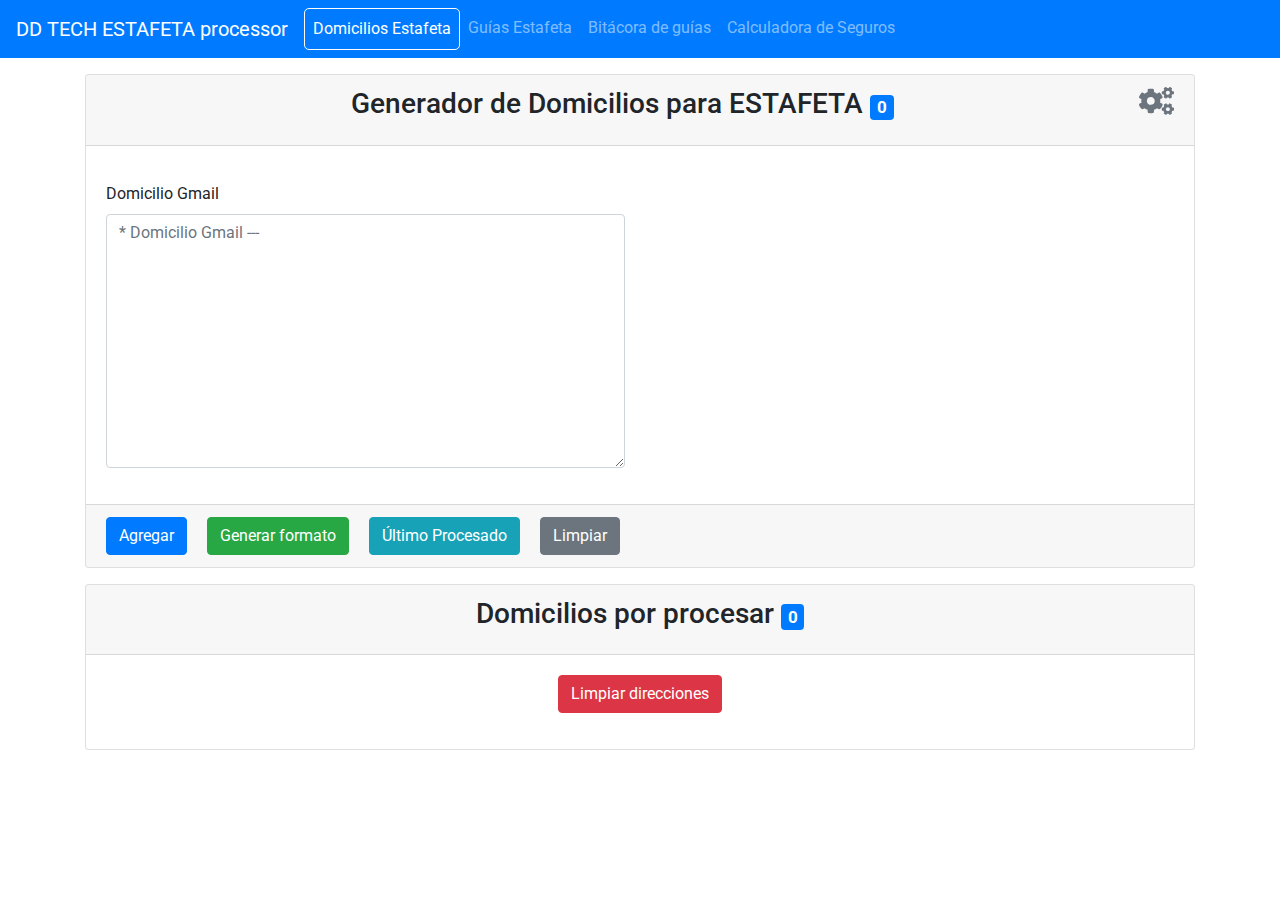
<file: index.html>
<!DOCTYPE html>
<html lang="en">

<head>
    <meta charset="UTF-8">
    <meta name="viewport" content="width=device-width, initial-scale=1.0">
    <title>DD Tech Address Generator</title>

    <link href="https://fonts.googleapis.com/css2?family=Roboto&display=swap" rel="stylesheet">

    <link rel="stylesheet" href="https://maxcdn.bootstrapcdn.com/bootstrap/4.0.0/css/bootstrap.min.css"
        integrity="sha384-Gn5384xqQ1aoWXA+058RXPxPg6fy4IWvTNh0E263XmFcJlSAwiGgFAW/dAiS6JXm" crossorigin="anonymous">
    <link rel="stylesheet" href="assets/css/shared.css">

    <script src="https://code.jquery.com/jquery-3.5.1.slim.min.js"
        integrity="sha384-DfXdz2htPH0lsSSs5nCTpuj/zy4C+OGpamoFVy38MVBnE+IbbVYUew+OrCXaRkfj"
        crossorigin="anonymous"></script>
    <script src="https://cdnjs.cloudflare.com/ajax/libs/popper.js/1.12.9/umd/popper.min.js"
        integrity="sha384-ApNbgh9B+Y1QKtv3Rn7W3mgPxhU9K/ScQsAP7hUibX39j7fakFPskvXusvfa0b4Q"
        crossorigin="anonymous"></script>
    <script src="https://maxcdn.bootstrapcdn.com/bootstrap/4.0.0/js/bootstrap.min.js"
        integrity="sha384-JZR6Spejh4U02d8jOt6vLEHfe/JQGiRRSQQxSfFWpi1MquVdAyjUar5+76PVCmYl"
        crossorigin="anonymous"></script>

    <script src="assets/js/fontawesome/fontawesome.min.js"></script>
    <script src="assets/js/fontawesome/solid.min.js"></script>

    <script src="assets/js/shared.js"></script>
    <script src="assets/js/monitor.js"></script>

    <script type="text/javascript">
        let addresses = {};
        let currentAddress = {};
        let processedAddresses = '';
        let lastAddressRemoved = null;

        $(document).ready(function() {
            $('#gmail_address').focus();

            if (!window.localStorage.getItem('addresses'))
                window.localStorage.setItem('addresses', JSON.stringify({}))

            addresses = JSON.parse(window.localStorage.getItem('addresses'));
            updateCounter(addresses);

            Object.getOwnPropertyNames(addresses).forEach(addressKey => {
                $('.addresses-container').append(
                    addressToHtml(addresses[addressKey], addressKey)
                );
            });
        });

        function addAddress() {
            const errors = validateData(currentAddress);
            if (errors.length > 0) {
                console.log('got some errors', errors);
                bootstrapAlert({errors: errors, type: 'warning'}); return;
            }

            const addressKey = generateHashId();
            addresses[addressKey] = currentAddress;
            updateLocalStorageAddresses();

            $('.addresses-container').prepend(addressToHtml(currentAddress, addressKey));

            const msg = `
                El domicilio <strong>${currentAddress.shortName}</strong>
                del cliente <strong>${currentAddress.client}</strong>
                se agregó a la lista de direcciones por procesar`;
            bootstrapAlert({ msg: msg, icon: 'flag', type: 'success' });
            cleanFields();
            updateCounter(addresses);
            $('#gmail_address').focus();

            if (Object.getOwnPropertyNames(addresses).length == 99)
                processAddresses();
        }

        function addressDataToObject(shortName, addressData) {
            let obj = { shortName: shortName, street2: '', businessName: '', tel2: '' };

            if (!addressData)
                return obj; // return now if there is no more data to process

            obj = completeObjFromGmailAddress(obj, addressData);
            obj = refineAddressData(obj);

            return obj;
        }

        function addressToHtml(address, addressKey) {
            return `
                <p class="address-${addressKey} border rounded p-2">
                    <button type="button" class="btn btn-danger mr-3"
                        onclick="removeAddress('${addressKey}')">
                        <i class="fas fa-times"></i>
                    </button>
                    <strong>${address.shortName}</strong> | ${address.client}
                </p>
            `;
        }

        function addressToText(address) {
            let addressInTextFormat = `${address.shortName}|Ventas|${address.client}|${address.email}||mx|${address.businessName}|${address.street}|${address.street2}|${address.colony}|${address.zc}|${address.tel1}|${address.tel2}|${address.state}|${address.city}\n`;

            return addressInTextFormat;
        }

        function buildPreview() {
            let preview = `<h5><strong>Información del cliente</strong></h5>`;
            let lineBreaks, maxlength;

            currentAddressAttrs().forEach(attr => {
                if (attr == 'number')
                    return; // skip number

                lineBreaks = ['email', 'state'].includes(attr) ? '<br><br>' : '<br>';
                maxlength = ['businessName', 'colony'].includes(attr) ? 50 : 30;

                preview += `
                    <div>
                        <strong class="preview-label" onclick="editCurrentAddressAttr('${attr}', ${maxlength})">
                            ${translatedAttrs()[attr]}:
                        </strong>
                        <span class="address-${attr}-preview preview-label"
                            onclick="editCurrentAddressAttr('${attr}', ${maxlength})">
                            ${currentAddress[attr]}
                        </span>${lineBreaks}
                        <span class="address-${attr}-edit-box"></span>
                    </div>
                `;
            });

            return preview;
        }

        function cleanAddresses() {
            addresses = {};
            updateLocalStorageAddresses();
            $('.addresses-container').html('');
            updateCounter(addresses);
        }

        function cleanAll() {
            cleanFields();
            cleanAddresses();
        }

        function cleanFields() {
            $('#short_name').val('');
            $('#gmail_address').val('');
            $('#street_2').val('');
            $('#business_name').val('');

            currentAddress = {};
            $('.address-preview').html('');
            $('#gmail_address').focus();
        }

        function closeEditBox(attr, event = null) {
            if (event) {
                if (event.keyCode == 13)
                    $(`.address-${attr}-edit-box`).html(''); // close on enter
            } else {
                $(`.address-${attr}-edit-box`).html('');
            }
        }

        function completeObjFromGmailAddress(obj, addressData) {
            obj.shortName = addressData.match(/Pedido: #[\d]+/g)[0].replace('Pedido: #', '');

            obj.client = addressData.match(/Cliente(.)*\n/g)[0].replace('Cliente ', '').replace('\n', '');
            obj.email = addressData.match(/Email(.)*\n/g)[0].replace('Email ', '').replace('\n', '');

            obj.tel1 = addressData.match(/Teléfono[0-9()-\s]+/g)[0].replace('Teléfono', '').replace('\n', '');
            let tel2Match = addressData.match(/Teléfono #2[0-9()-\s]+/g);
            if (tel2Match)
                obj.tel2 = tel2Match[0].replace('Teléfono #2 ', '').replace('\n', '');

            obj.zc = lastMatch(addressData, /C\.P\.(.)*\n/g).replace('C.P. ', '').replace('\n', '');
            obj.colony = lastMatch(addressData, /Colonia(.)*\n/g).replace('Colonia ', '').replace('\n', '');
            obj.city = lastMatch(addressData, /Ciudad(.)*\n/g).replace('Ciudad ', '').replace('\n', '');
            obj.state = lastMatch(addressData, /Ciudad(.)*\n[\s>]*Estado(.)*/g)
                .replace(/Ciudad(.)*\n[\s>]*Estado[\s]+/g, '').replace('\n', '');

            obj.number = lastMatch(addressData, /Número(.)*\n/g).replace('Número ', '').replace('\n', '');
            obj.street = lastMatch(addressData, /Calle(.)*\n/g).replace('Calle ', '').replace('\n', '');
            obj.additionalInfo = addressData.match(/Información adicional(.)*\n/g)[0].replace('Información adicional ', '');

            return obj;
        }

        function currentAddressAttrs() {
            return [
                'shortName',
                'client',
                'businessName',
                'tel1',
                'tel2',
                'email',
                'street',
                'street2',
                'number',
                'zc',
                'colony',
                'city',
                'state'
            ];
        }

        function editCurrentAddressAttr(attr, maxlength) {
            const currentValue = currentAddress[attr];

            $(`.address-${attr}-edit-box`).html(`
                <div class="input-group">
                    <div class="input-group-prepend">
                        <div class="btn btn-primary close-edit-box-${attr}"
                            onclick="closeEditBox('${attr}')">Ok!</div>
                    </div>
                    <input type="text" name="update_attr_${attr}" id="update_attr_${attr}"
                        class="form-control" value="${currentValue}" maxlength="${maxlength}"
                        oninput="updateCurrentAddressAttr(this, '${attr}')"
                        onkeypress="closeEditBox('${attr}', event);">
                </div>
            `);

            $('#update_attr_' + attr).focus();
        }

        function highlightErrorFields(errorFields) {
            $('.preview-error').removeClass('preview-error');

            errorFields.forEach(field => {
                $(`.address-${field}-preview`).parent().addClass('preview-error');
            });
        }

        function processAddresses() {
            const addressKeys = Object.getOwnPropertyNames(addresses);
            if (addressKeys.length == 0){
                bootstrapAlert({msg: 'No hay domicilios por procesar'});
                return;
            }

            processedAddresses = '';
            $('.processed-addresses').html(processedAddresses);

            addressKeys.forEach(addressKey => {
                processedAddresses += addressToText(addresses[addressKey]);
                $('.processed-addresses').append(`<p>${addressToText(addresses[addressKey])}</p>`);
            });

            cleanAll();

            $('#ddtech-modal').modal('show');
            $('.copy-format').focus();
        }

        function refineAddressData(obj) {
            Object.getOwnPropertyNames(obj).forEach(attr => {
                obj[attr] = ['email', 'additionalInfo'].includes(attr) ? obj[attr].toLowerCase() : obj[attr].toUpperCase();
                obj[attr] = obj[attr].normalize("NFD")
                    .replace(/[\u0300-\u036f]/g, "").trim(); // remove accents/diacritics
                if (attr != 'email')
                    obj[attr] = obj[attr].replace(/[+|°º()"'\/\\]/g, '');
            });

            obj.businessName = obj.client; // Set businessName if not present

            if (obj.client.length > 30)
                obj.client = obj.client.substring(0, 29); // Cut down the name to 30 chars

            obj.street += ` ${obj.number}`;

            if (obj.street.length > 30) {
                let cutTo = 30;
                if (obj.street[29] != ' ' && obj.street[30] != ' ') {
                    cutTo = 28;
                    while (obj.street[cutTo] != ' ')
                        cutTo -= 1;
                }

                obj.street2 = obj.street.substring(cutTo, 999).trim(); // Complete street #2 with chars beyond limit in street #1
                obj.street = obj.street.substring(0, cutTo); // Limit street #1 chars to no more than 30 chars
            }

            return obj;
        }

        function refreshCurrentAddress() {
            const shortName = $('#short_name').val();
            const addressData = $('#gmail_address').val();

            try {
                currentAddress = addressDataToObject(shortName, addressData);
            } catch (error) {
                console.log('', error);
                msg = `Hay un error en el formato de la información, Seleccione en Gmail desde
                    "Información del Cliente" hasta "Estado Edo (en info de envío)"`;
                bootstrapAlert({ msg: msg });

                addressKeys = Object.getOwnPropertyNames(currentAddress);
                addressKeys.forEach(addressKey => {
                    currentAddress[addressKey] = '';
                });

                return;
            }

            return currentAddress;
        }

        function removeAddress(addressKey) {
            lastAddressRemoved = addresses[addressKey];

            delete addresses[addressKey];
            updateLocalStorageAddresses();

            $('.address-' + addressKey).remove();
            updateCounter(addresses);

            msg = `
                Se eliminó la dirección ${lastAddressRemoved.shortName}
                si deseas restaurarla haz click
                <button class="btn btn-primary" onclick="restoreLastAddressRemoved()">Aquí</button>
            `;
            bootstrapAlert({ msg: msg, type: 'warning' })
        }

        function restoreLastAddressRemoved() {
            if (!lastAddressRemoved)
                return;

            currentAddress = lastAddressRemoved;
            addAddress();
            lastAddressRemoved = null;
        }

        function translatedAttrs() {
            return {
                'shortName': 'Nombre Corto',
                'client': 'Cliente',
                'businessName': 'Razón Social',
                'tel1': 'Teléfono #1',
                'tel2': 'Teléfono #2',
                'email': 'Correo Electrónico',
                'street': 'Calle #1',
                'street2': 'Calle #2',
                'number': 'Número',
                'zc': 'C.P.',
                'colony': 'Colonia',
                'city': 'Ciudad',
                'state': 'Estado'
            };
        }

        function updateCurrentAddressAttr(input, attr) {
            currentAddress[attr] = input.value.toUpperCase();
            $(`.address-${attr}-preview`).html(currentAddress[attr]);

            validateData(currentAddress);
        }

        function updateLocalStorageAddresses() {
            window.localStorage.setItem('addresses', JSON.stringify(addresses));
        }

        function updatePreview() {
            refreshCurrentAddress();

            const previewHolder = $('.address-preview');
            let preview = buildPreview();

            previewHolder.html(preview);
            if(currentAddress['additionalInfo'] && currentAddress['additionalInfo'] != 'sin informacion')
                previewHolder.append(`<div class="additional-info">${currentAddress['additionalInfo']}</div>`);

            validateData(currentAddress);
        }

        function validateData(address) {
            let errors = [];
            let errorFields = [];

            currentAddressAttrs().forEach(attr => {
                if (['tel1', 'tel2', 'email', 'number', 'street2'].includes(attr))
                    return; // these are not required

                if (!address[attr])
                    errors.push(`${translatedAttrs()[attr]} es requerido`);
            });

            if (address.street && address.street.length > 30) {
                errors.push('Calle #1 excede los 30 caracteres');
                errorFields.push('street');
            }
            if (address.street2 && address.street2.length > 30) {
                errors.push('Calle #2 excede los 30 caracteres');
                errorFields.push('street2');
            }
            if (address.street2 && address.street2.length == 1) {
                errors.push('Calle #2 debe ser mayor a 1 caracter');
                errorFields.push('street2');
            }
            if (address.businessName && address.businessName.length > 50) {
                errors.push('Razón Social excede los 50 caracteres');
                errorFields.push('businessName');
            }
            if (address.colony && address.colony.length > 40) {
                errors.push('Colonia excede los 40 caracteres');
                errorFields.push('colony');
            }

            highlightErrorFields(errorFields);
            return errors;
        }
    </script>
</head>

<body>
    <nav class="navbar navbar-expand-lg navbar-dark bg-primary">
        <a class="navbar-brand" href="https://devddtech.github.io/ddtech-parsers/">
            DD TECH ESTAFETA processor
        </a>
        <button class="navbar-toggler" type="button" data-toggle="collapse" data-target="#navbarSupportedContent" aria-controls="navbarSupportedContent" aria-expanded="false" aria-label="Toggle navigation">
            <span class="navbar-toggler-icon"></span>
        </button>

        <div class="collapse navbar-collapse" id="navbarSupportedContent">
            <ul class="navbar-nav mr-auto">
                <li class="nav-item active">
                    <a class="nav-link" href="https://devddtech.github.io/ddtech-parsers/">
                        Domicilios Estafeta
                    </a>
                </li>
                <li class="nav-item">
                    <a class="nav-link" href="https://devddtech.github.io/ddtech-parsers/guides-generator.html">
                        Guías Estafeta
                    </a>
                </li>
                <li class="nav-item">
                    <a class="nav-link" href="https://devddtech.github.io/ddtech-parsers/order-excel-parser.html">
                        Bitácora de guías
                    </a>
                </li>
                <li class="nav-item">
                    <a class="nav-link" href="https://devddtech.github.io/ddtech-parsers/insurance-calculator.html">
                        Calculadora de Seguros
                    </a>
                </li>
            </ul>
        </div>
    </nav>
    <!-- Navbar end -->

    <div class="container">
        <div class="card mt-3">
            <div class="card-header">
                <h3 class="text-center card-title">
                    Generador de Domicilios para ESTAFETA
                    <small><span class="counter badge badge-primary">0</span></small>
                    <a href="#" class="text-secondary" data-toggle="modal" data-target="#monitor-modal">
                        <i class="fas fa-cogs float-right"></i>
                    </a>
                </h3>
            </div>

            <div class="card-body">
                <div class="alerts-container mt-3"></div>
                <div class="row">
                    <section class="col-lg-6 col-md-12">
                        <div class="form-group">
                            <label for="gmail_address">Domicilio Gmail</label>
                            <textarea name="gmail_address" id="gmail_address" cols="30" rows="10" class="form-control"
                                oninput="updatePreview()" placeholder="* Domicilio Gmail ---" data-monitor-feed=true></textarea>
                        </div>
                    </section>

                    <section class="col-lg-6 col-md-12">
                        <div class="address-preview mt-3"></div>
                    </section>
                </div>
                <!-- Row end -->

            </div>
            <!-- Card body end -->

            <div class="card-footer">
                <button class="btn btn-primary mr-3" onclick="addAddress()">Agregar</button>
                <button class="btn btn-success mr-3" onclick="processAddresses()">Generar formato</button>
                <button class="btn btn-info mr-3" onclick="$('#ddtech-modal').modal('show')">Último Procesado</button>
                <button class="btn btn-secondary mr-3" onclick="cleanFields()">Limpiar</button>
            </div>
        </div>
        <!-- Card end -->

        <div class="card mt-3 mb-5">
            <div class="card-header">
                <h3 class="text-center card-title">
                    Domicilios por procesar
                    <small><span class="counter badge badge-primary">0</span></small>
                </h3>
            </div>

            <div class="card-body">
                <div class="text-center">
                    <button class="btn btn-danger mb-3" onclick="cleanAll()">
                        Limpiar direcciones
                    </button>
                </div>
                <div class="addresses-container"></div>
            </div>
        </div>
        <!-- Card end -->

        <div id="ddtech-modal" class="modal" tabindex="-1" role="dialog">
            <div class="modal-dialog" role="document">
                <div class="modal-content">
                    <div class="modal-header bg-primary text-light">
                        <h5 class="modal-title">Domicilios procesados</h5>
                        <button type="button" class="close" data-dismiss="modal" aria-label="Close">
                            <span aria-hidden="true">&times;</span>
                        </button>
                    </div>
                    <div class="modal-body">
                        <div class="processed-container">
                            <code class="processed-addresses">
                                Aquí no hay nada :/
                            </code>
                        </div>
                    </div>
                    <div class="modal-footer">
                        <button type="button" class="btn btn-primary copy-format" data-dismiss="modal"
                            onclick="copyToClipboard(processedAddresses); $('#gmail_address').focus();">
                            Copiar y cerrar
                        </button>
                        <button type="button" class="btn btn-secondary" data-dismiss="modal">Cerrar</button>
                    </div>
                </div>
            </div>
        </div>

        <div id="monitor-modal" class="modal" tabindex="-1" role="dialog">
            <div class="modal-dialog" role="document">
                <div class="modal-content">
                    <div class="modal-header bg-primary text-light">
                        <h5 class="modal-title">Configuración del monitor</h5>
                        <button type="button" class="close" data-dismiss="modal" aria-label="Close">
                            <span aria-hidden="true">&times;</span>
                        </button>
                    </div>
                    <div class="modal-body"></div>
                    <div class="modal-footer">
                        <button type="button" class="btn btn-primary" data-dismiss="modal"
                            onclick="setMonitorValues();">
                            Guardar
                        </button>
                        <button type="button" class="btn btn-info" onclick="appendField();">
                            Añadir campo
                        </button>
                        <button type="button" class="btn btn-secondary" data-dismiss="modal">Cerrar</button>
                    </div>
                </div>
            </div>
        </div>

    </div>
    <!-- Container end -->

</body>
</html>
</file>
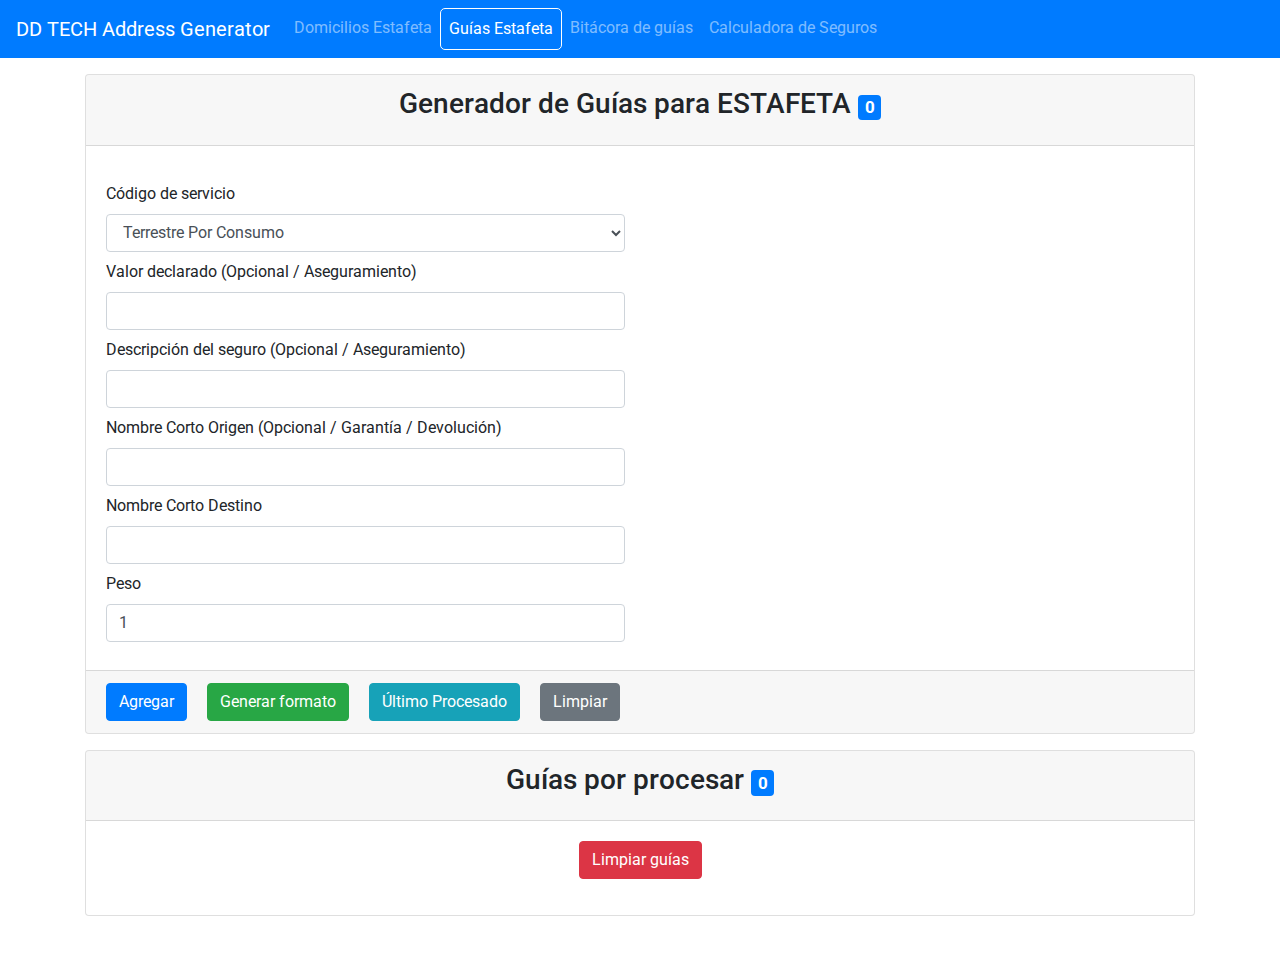
<file: guides-generator.html>
<!DOCTYPE html>
<html lang="en">

<head>
    <meta charset="UTF-8">
    <meta name="viewport" content="width=device-width, initial-scale=1.0">
    <title>DD Tech Guides Generator</title>

    <link href="https://fonts.googleapis.com/css2?family=Roboto&display=swap" rel="stylesheet">

    <link rel="stylesheet" href="https://maxcdn.bootstrapcdn.com/bootstrap/4.0.0/css/bootstrap.min.css"
        integrity="sha384-Gn5384xqQ1aoWXA+058RXPxPg6fy4IWvTNh0E263XmFcJlSAwiGgFAW/dAiS6JXm" crossorigin="anonymous">
    <link rel="stylesheet" href="assets/css/shared.css">

    <script src="https://code.jquery.com/jquery-3.5.1.slim.min.js"
        integrity="sha384-DfXdz2htPH0lsSSs5nCTpuj/zy4C+OGpamoFVy38MVBnE+IbbVYUew+OrCXaRkfj"
        crossorigin="anonymous"></script>
    <script src="https://cdnjs.cloudflare.com/ajax/libs/popper.js/1.12.9/umd/popper.min.js"
        integrity="sha384-ApNbgh9B+Y1QKtv3Rn7W3mgPxhU9K/ScQsAP7hUibX39j7fakFPskvXusvfa0b4Q"
        crossorigin="anonymous"></script>
    <script src="https://maxcdn.bootstrapcdn.com/bootstrap/4.0.0/js/bootstrap.min.js"
        integrity="sha384-JZR6Spejh4U02d8jOt6vLEHfe/JQGiRRSQQxSfFWpi1MquVdAyjUar5+76PVCmYl"
        crossorigin="anonymous"></script>

    <script src="assets/js/fontawesome/fontawesome.min.js"></script>
    <script src="assets/js/fontawesome/solid.min.js"></script>

    <script src="assets/js/shared.js"></script>
    <script src="assets/js/monitor.js"></script>

    <script type="text/javascript">
        let guides = {};
        let currentGuide = {};
        let lastGuideRemoved = null;
        let fileName = '';
        let processedGuides = '';

        $(document).ready(function() {
            $('#dest_short_name').focus();

            if (!window.localStorage.getItem('guides'))
                window.localStorage.setItem('guides', JSON.stringify({}))

            guides = JSON.parse(window.localStorage.getItem('guides'));
            updateCounter(guides);

            Object.getOwnPropertyNames(guides).forEach(guideKey => {
                $('.guides-container').append(
                    guideToHtml(guides[guideKey], guideKey)
                );
            });

            // submit form on enter
            $("input").on("keydown", function(event) {
                if (event.keyCode === 13) {
                if (event.shiftKey)
                    return;
                event.preventDefault();
                $('.add-btn').click();
                }
            });
            // submit form on enter
        });

        function addGuide() {
            const guide = getCurrentGuide();
            errors = validateGuide(guide);
            if (errors.length != 0){
                bootstrapAlert({errors: errors});
                return;
            }

            const id = generateHashId();
            guides[id] = guide;
            updateLocalStorageGuides();

            $('.guides-container').prepend(guideToHtml(guide, id));

            const msg = `
                La guía para <strong>${guide.destShortName}</strong>
                se agregó a la lista de guías por procesar`;
            bootstrapAlert({ msg: msg, icon: 'flag', type: 'success' });
            cleanFields();
            updateCounter(guides);
            $('#dest_short_name').focus();

            if (Object.getOwnPropertyNames(guides).length == 100)
                processGuides();
        }

        function cleanAll() {
            cleanFields();
            cleanGuides();
        }

        function cleanFields() {
            $('#origin_short_name').val('');
            $('#dest_short_name').val('');
            $('#weight').val('1');
            $('#declared_value').val('');
            $('#insurance_description').val('');
            $('#aerial').prop('checked', false);

            currentGuide = {};
        }

        function cleanGuides() {
            guides = {};
            updateLocalStorageGuides();
            $('.guides-container').html('');
            updateCounter(guides);
        }

        function getCurrentGuide() {
            return currentGuide;
        }

        function guideToHtml(guide, guideKey) {
            return `
                <p class="guide-${guideKey} border rounded p-2">
                    <button type="button" class="btn btn-danger mr-3" onclick="removeGuide('${guideKey}')">
                        <i class="fas fa-times fa-lg"></i>
                    </button>
                    Origen <strong>${guide.originShortName}</strong> |
                    Destino <strong>${guide.destShortName}</strong> |
                    ${guide.weight}Kg |
                    Asegurado ${guide.insurance} |
                    Valor declarado: ${guide.declaredValue} |
                    Descripción del seguro: ${guide.insuranceDescription}
                </p>
            `;
        }

        function guideToText(guide) {
            const guideInTextFormat = `${guide.serviceCode}|${guide.weight}.0|P||${guide.declaredValue}|${guide.insurance}|PRODUCTO|${guide.insuranceDescription}|ACCESORIOS||${guide.originShortName}|${guide.destShortName}|NOR||||1`;

            return guideInTextFormat;
        }

        function processGuides() {
            const guideKeys = Object.getOwnPropertyNames(guides);
            if (guideKeys.length == 0){
                bootstrapAlert({msg: 'No hay domicilios por procesar'});
                return;
            }

            processedGuides = '#5898550|T||ZEBRA|PDF\n';
            fileName = '';
            $('.processed-guides').html(`<p>${processedGuides}</p>`);

            guideKeys.forEach((guideKey, indx, array) => {
                fileName += `#${guides[guideKey].destShortName} `;
                processedGuides += guideToText(guides[guideKey]);
                $('.processed-guides').append(`<p>${guideToText(guides[guideKey])}</p>`);
                if (indx < array.length - 1) // Don't add a new line if it's the last one
                    processedGuides += '\n';
            });

            fileName = fileName.trim();
            $('.file-name').html(fileName.substring(0, 19) + '...');

            $('#ddtech-modal').modal('show');
            $('.copy-format').focus();
            cleanAll();
        }

        function removeGuide(guideKey) {
            lastGuideRemoved = guides[guideKey];

            delete guides[guideKey];
            updateLocalStorageGuides();

            $('.guide-' + guideKey).remove();
            updateCounter(guides);

            msg = `
                Se eliminó la dirección ${lastGuideRemoved.destShortName}
                si deseas restaurarla haz click
                <button class="btn btn-primary" onclick="restoreLastGuideRemoved()">Aquí</button>
            `;
            bootstrapAlert({ msg: msg, type: 'warning' })
        }

        function restoreLastGuideRemoved() {
            if (!lastGuideRemoved)
                return;

            currentGuide = lastGuideRemoved;
            addGuide();

            lastGuideRemoved = null;
        }

        function updateCurrentGuide() {
            currentGuide = {
                serviceCode: $('#service_code').val(),
                destShortName: $('#dest_short_name').val().toUpperCase(),
                originShortName: $('#origin_short_name').val().toUpperCase(),
                weight: $('#weight').val(),
                declaredValue: $('#declared_value').val(),
                insuranceDescription: $('#insurance_description').val().toUpperCase()
            };

            if (currentGuide['originShortName'].length == 0)
                currentGuide['originShortName'] = 'DD';
            currentGuide['insurance'] = currentGuide['declaredValue'] ? 'V' : 'F';
        }

        function updateLocalStorageGuides() {
            window.localStorage.setItem('guides', JSON.stringify(guides));
        }

        function validateGuide(guide) {
            let errors = [];
            if (!guide.destShortName)
                errors.push('Se requiere un nombre corto');

            if (guide.weight) {
                if (guide.weight > 99)
                    errors.push('El peso no puede exceder los 99 Kg');
                if (guide.weight < 1)
                    errors.push('El peso debe ser de al menos 1 Kg');
                if (guide.weight.indexOf('.') != -1)
                    errors.push('El peso no debe contener decimales');
                if (guide.aerial && guide.weight > 1)
                    errors.push('Las guías aereas son de 1Kg máximo');
            } else {
                errors.push('Se requiere el peso del paquete');
            }

            if ((guide.declaredValue && !guide.insuranceDescription) || (guide.insuranceDescription && !guide.declaredValue))
                errors.push('Los datos para asegurar están incompletos se necesita la descripción así como el valor declarado');

            return errors;
        }
    </script>
</head>

<body>
    <nav class="navbar navbar-expand-lg navbar-dark bg-primary">
        <a class="navbar-brand" href="https://devddtech.github.io/ddtech-parsers/">
            DD TECH Address Generator
        </a>
        <button class="navbar-toggler" type="button" data-toggle="collapse" data-target="#navbarSupportedContent" aria-controls="navbarSupportedContent" aria-expanded="false" aria-label="Toggle navigation">
            <span class="navbar-toggler-icon"></span>
        </button>

        <div class="collapse navbar-collapse" id="navbarSupportedContent">
            <ul class="navbar-nav mr-auto">
                <li class="nav-item">
                    <a class="nav-link" href="https://devddtech.github.io/ddtech-parsers/">
                        Domicilios Estafeta
                    </a>
                </li>
                <li class="nav-item active">
                    <a class="nav-link" href="https://devddtech.github.io/ddtech-parsers/guides-generator.html">
                        Guías Estafeta
                    </a>
                </li>
                <li class="nav-item">
                    <a class="nav-link" href="https://devddtech.github.io/ddtech-parsers/order-excel-parser.html">
                        Bitácora de guías
                    </a>
                </li>
                <li class="nav-item">
                    <a class="nav-link" href="https://devddtech.github.io/ddtech-parsers/insurance-calculator.html">
                        Calculadora de Seguros
                    </a>
                </li>
            </ul>
        </div>
    </nav>
    <!-- Navbar end -->

    <div class="container">
        <div class="card mt-3">
            <div class="card-header">
                <h3 class="text-center card-title">
                    Generador de Guías para ESTAFETA
                    <small><span class="counter badge badge-primary">0</span></small>
                </h3>
            </div>

            <div class="card-body">
                <div class="alerts-container mt-3"></div>
                <div class="row">
                    <section class="col-lg-6 col-md-12">
                        <div class="form-group mb-2">
                            <label for="service_code">Código de servicio</label>
                            <select name="service_code" id="service_code" class="form-control"
                                onchange="updateCurrentGuide()">
                                <option value="70">Terrestre Por Consumo</option>
                                <option value="78">Terrestre Prepagado</option>
                            </select>
                        </div>

                        <div class="form-group mb-2">
                            <label for="declared_value">Valor declarado (Opcional / Aseguramiento)</label>
                            <input type="number" name="declared_value" id="declared_value" class="form-control"
                                min="1" onkeyup="updateCurrentGuide()">
                        </div>

                        <div class="form-group mb-2">
                            <label for="insurance_description">Descripción del seguro (Opcional / Aseguramiento)</label>
                            <input type="text" name="insurance_description" id="insurance_description"
                                class="form-control" maxlength="30" onkeyup="updateCurrentGuide()">
                        </div>

                        <div class="form-group mb-2">
                            <label for="origin_short_name">Nombre Corto Origen (Opcional / Garantía / Devolución)</label>
                            <input type="text" name="origin_short_name" id="origin_short_name"
                                class="form-control" maxlength="50" onkeyup="updateCurrentGuide()">
                        </div>

                        <div class="form-group mb-2">
                            <label for="dest_short_name">Nombre Corto Destino</label>
                            <input type="text" name="dest_short_name" id="dest_short_name"
                                class="form-control" maxlength="50" onkeyup="updateCurrentGuide()">
                        </div>

                        <div class="form-group mb-2">
                            <label for="weight">Peso</label>
                            <input type="number" name="weight" id="weight" class="form-control"
                                min="1" max="99" step="1" value='1' onkeyup="updateCurrentGuide()">
                        </div>
                    </section>

                    <section class="col-lg-6 col-md-12">
                        <div class="guide-preview mt-3"></div>
                    </section>
                </div>
                <!-- Row end -->

            </div>
            <!-- Card body end -->

            <div class="card-footer">
                <button class="btn add-btn btn-primary mr-3" onclick="addGuide()">Agregar</button>
                <button class="btn btn-success mr-3" onclick="processGuides()">Generar formato</button>
                <button class="btn btn-info mr-3" onclick="$('#ddtech-modal').modal('show')">Último Procesado</button>
                <button class="btn btn-secondary mr-3" onclick="cleanFields()">Limpiar</button>
            </div>
        </div>
        <!-- Card end -->

        <div class="card mt-3 mb-5">
            <div class="card-header">
                <h3 class="text-center card-title">
                    Guías por procesar
                    <small><span class="counter badge badge-primary">0</span></small>
                </h3>
            </div>

            <div class="card-body">
                <div class="text-center">
                    <button class="btn btn-danger mb-3" onclick="cleanAll()">
                        Limpiar guías
                    </button>
                </div>
                <div class="guides-container"></div>
            </div>
        </div>
        <!-- Card end -->

        <div id="ddtech-modal" class="modal" tabindex="-1" role="dialog">
            <div class="modal-dialog" role="document">
                <div class="modal-content">
                    <div class="modal-header bg-primary text-light">
                        <h5 class="modal-title">Guías procesadas</h5>
                        <button type="button" class="close" data-dismiss="modal" aria-label="Close">
                            <span aria-hidden="true">&times;</span>
                        </button>
                    </div>
                    <div class="modal-body">
                        <div class="processed-container">
                            <code class="processed-guides">
                                Aquí no hay nada :/
                            </code>
                        </div>
                        <div>
                            <label for="">Nombre de archivo (para el PDF de ESTAFETA)</label>
                            <p>Haz click para copiarlo al porta papeles</p>
                            <p class="file-name btn btn-primary" onclick="copyToClipboard(fileName)"></p>
                        </div>
                    </div>
                    <div class="modal-footer">
                        <button type="button" class="btn btn-primary copy-format" onclick="copyToClipboard(processedGuides)">
                            Copiar formato
                        </button>
                        <button type="button" class="btn btn-secondary" data-dismiss="modal">Cerrar</button>
                    </div>
                </div>
            </div>
        </div>

    </div>
    <!-- Container end -->

</body>
</html>
</file>
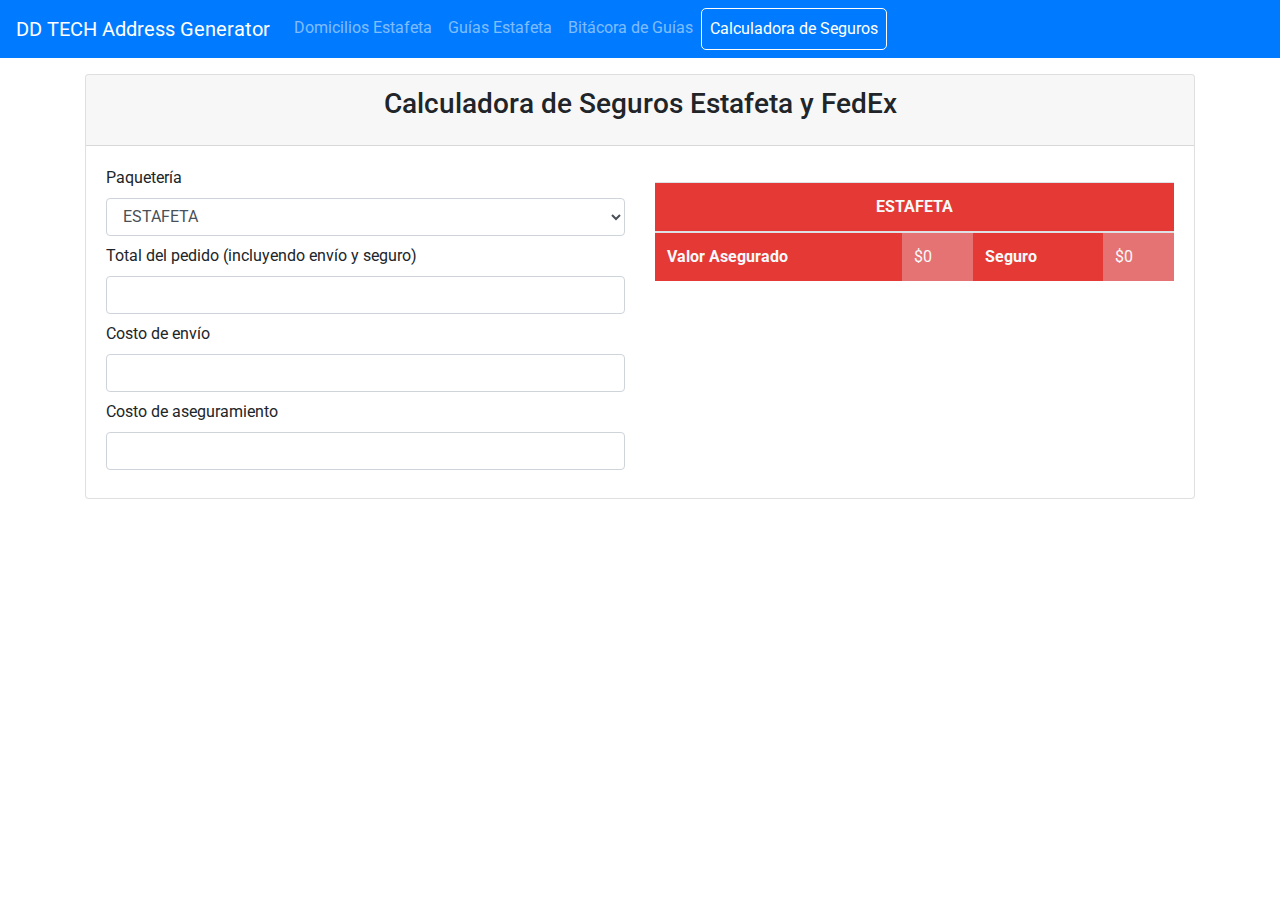
<file: insurance-calculator.html>
<!DOCTYPE html>
<html lang="en">

<head>
    <meta charset="UTF-8">
    <meta name="viewport" content="width=device-width, initial-scale=1.0">
    <title>DD Tech Calculadora de Seguros</title>

    <link href="https://fonts.googleapis.com/css2?family=Roboto&display=swap" rel="stylesheet">

    <link rel="stylesheet" href="https://maxcdn.bootstrapcdn.com/bootstrap/4.0.0/css/bootstrap.min.css"
        integrity="sha384-Gn5384xqQ1aoWXA+058RXPxPg6fy4IWvTNh0E263XmFcJlSAwiGgFAW/dAiS6JXm" crossorigin="anonymous">
    <link rel="stylesheet" href="https://stackpath.bootstrapcdn.com/font-awesome/4.7.0/css/font-awesome.min.css">

    <style>
        body { font-family: 'Roboto', sans-serif; }
        .card { background-color: rgba(255, 255, 255, 0.9) }
        .text-light { color: #fefefe; }
        .nav-item.active {
            border: 1px solid #fefefe;
            border-radius: 5px;
        }
        th.estafeta { background-color: #e53935; }
        td.estafeta { background-color: #e57373; }
        th.fedex { background-color: #3949ab; }
        td.fedex { background-color: #7986cb; }
    </style>

    <script src="https://code.jquery.com/jquery-3.5.1.slim.min.js"
        integrity="sha384-DfXdz2htPH0lsSSs5nCTpuj/zy4C+OGpamoFVy38MVBnE+IbbVYUew+OrCXaRkfj"
        crossorigin="anonymous"></script>
    <script src="https://cdnjs.cloudflare.com/ajax/libs/popper.js/1.12.9/umd/popper.min.js"
        integrity="sha384-ApNbgh9B+Y1QKtv3Rn7W3mgPxhU9K/ScQsAP7hUibX39j7fakFPskvXusvfa0b4Q"
        crossorigin="anonymous"></script>
    <script src="https://maxcdn.bootstrapcdn.com/bootstrap/4.0.0/js/bootstrap.min.js"
        integrity="sha384-JZR6Spejh4U02d8jOt6vLEHfe/JQGiRRSQQxSfFWpi1MquVdAyjUar5+76PVCmYl"
        crossorigin="anonymous"></script>

    <script type="text/javascript">
        $(document).ready(function() {
            calculateInsurance();
            $('#total').focus();
        });

        function updatePreview() {
            const parcel = $('#parcel').val();
            $('.parcel-preview').html(parcel);

            $('th').removeClass('estafeta');
            $('th').removeClass('fedex');
            $('th').addClass(parcel.toLowerCase());

            $('td').removeClass('estafeta');
            $('td').removeClass('fedex');
            $('td').addClass(parcel.toLowerCase());

            calculateInsurance();
        }

        function calculateInsurance() {
            const parcel = $('#parcel').val();
            const total = Number( $('#total').val() );
            const shipmentCost = Number( $('#shipment_cost').val() );
            const insuranceCost = Number( $('#insurance_cost').val() );

            const insuranceValueMod = parcel == 'ESTAFETA' ? 0.84 : 1;
            const insuranceMod = parcel == 'ESTAFETA' ? 0.0125 : 0.01;
            const additionMOd = parcel == 'FEDEX' ? 40 : 0;

            let insuranceValue = (total - shipmentCost - insuranceCost) * insuranceValueMod;
            let insurance = insuranceValue * insuranceMod + additionMOd;
            insuranceValue = formatMoney(insuranceValue);
            insurance = formatMoney(insurance);

            $('.insurance-value-preview').html(insuranceValue);
            $('.insurance-preview').html(insurance);
        }

        function formatMoney(amount) {
            return `$${new Intl.NumberFormat().format(amount)} MXN`;
        }
    </script>
</head>

<body>

    <nav class="navbar navbar-expand-lg navbar-dark bg-primary">
        <a class="navbar-brand" href="https://devddtech.github.io/ddtech-parsers/">
            DD TECH Address Generator
        </a>
        <button class="navbar-toggler" type="button" data-toggle="collapse" data-target="#navbarSupportedContent" aria-controls="navbarSupportedContent" aria-expanded="false" aria-label="Toggle navigation">
            <span class="navbar-toggler-icon"></span>
        </button>

        <div class="collapse navbar-collapse" id="navbarSupportedContent">
            <ul class="navbar-nav mr-auto">
                <li class="nav-item">
                    <a class="nav-link" href="https://devddtech.github.io/ddtech-parsers/">
                        Domicilios Estafeta
                    </a>
                </li>
                <li class="nav-item">
                    <a class="nav-link" href="https://devddtech.github.io/ddtech-parsers/guides-generator.html">
                        Guías Estafeta
                    </a>
                </li>
                <li class="nav-item">
                    <a class="nav-link" href="https://devddtech.github.io/ddtech-parsers/order-excel-parser.html">
                        Bitácora de Guías
                    </a>
                </li>
                <li class="nav-item active">
                    <a class="nav-link" href="https://devddtech.github.io/ddtech-parsers/insurance-calculator.html">
                        Calculadora de Seguros
                    </a>
                </li>
            </ul>
        </div>
    </nav>
    <!-- Navbar end -->

    <div class="container">

        <div class="alerts-container mt-3"></div>

        <div class="card mt-3">
            <div class="card-header">
                <h3 class="text-center card-title">
                    Calculadora de Seguros Estafeta y FedEx
                </h3>
            </div>

            <div class="card-body">
                <div class="row">
                    <section class="col-lg-6 col-md-12">
                        <div class="from-group mb-2">
                            <label for="parcel">Paquetería</label>
                            <select name="parcel" id="parcel" class="form-control" onchange="updatePreview()">
                                <option disabled>Selecciona la paquetería</option>
                                <option value="ESTAFETA">ESTAFETA</option>
                                <option value="FEDEX">FEDEX</option>
                            </select>
                        </div>

                        <div class="from-group mb-2">
                            <label for="total">Total del pedido (incluyendo envío y seguro)</label>
                            <input type="number" name="total" id="total"
                                class="form-control" onkeyup="calculateInsurance()">
                        </div>

                        <div class="from-group mb-2">
                            <label for="shipment_cost">Costo de envío</label>
                            <input type="number" name="shipment_cost" id="shipment_cost"
                                class="form-control" onkeyup="calculateInsurance()">
                        </div>

                        <div class="from-group mb-2">
                            <label for="insurance_cost">Costo de aseguramiento</label>
                            <input type="number" name="insurance_cost" id="insurance_cost"
                                class="form-control" onkeyup="calculateInsurance()">
                        </div>
                    </section>

                    <section class="col-lg-6 col-md-12">
                        <div class="preview mt-3">
                            <table class="table">
                                <thead>
                                    <tr class="text-light">
                                        <th colspan="4" class="parcel-preview estafeta text-center">ESTAFETA</th>
                                    </tr>
                                </thead>
                                <tbody>
                                    <tr>
                                        <th class="text-light estafeta">Valor Asegurado</th>
                                        <td class="text-light estafeta insurance-value-preview">$0</td>
                                        <th class="text-light estafeta">Seguro</th>
                                        <td class="text-light estafeta insurance-preview">$0</td>
                                    </tr>
                                </tbody>
                            </table>
                        </div>
                    </section>
                </div>
                <!-- Row end -->

            </div>
            <!-- Card body end -->
        </div>
        <!-- Card end -->

    </div>
    <!-- Container end -->

</body>
</html>
</file>
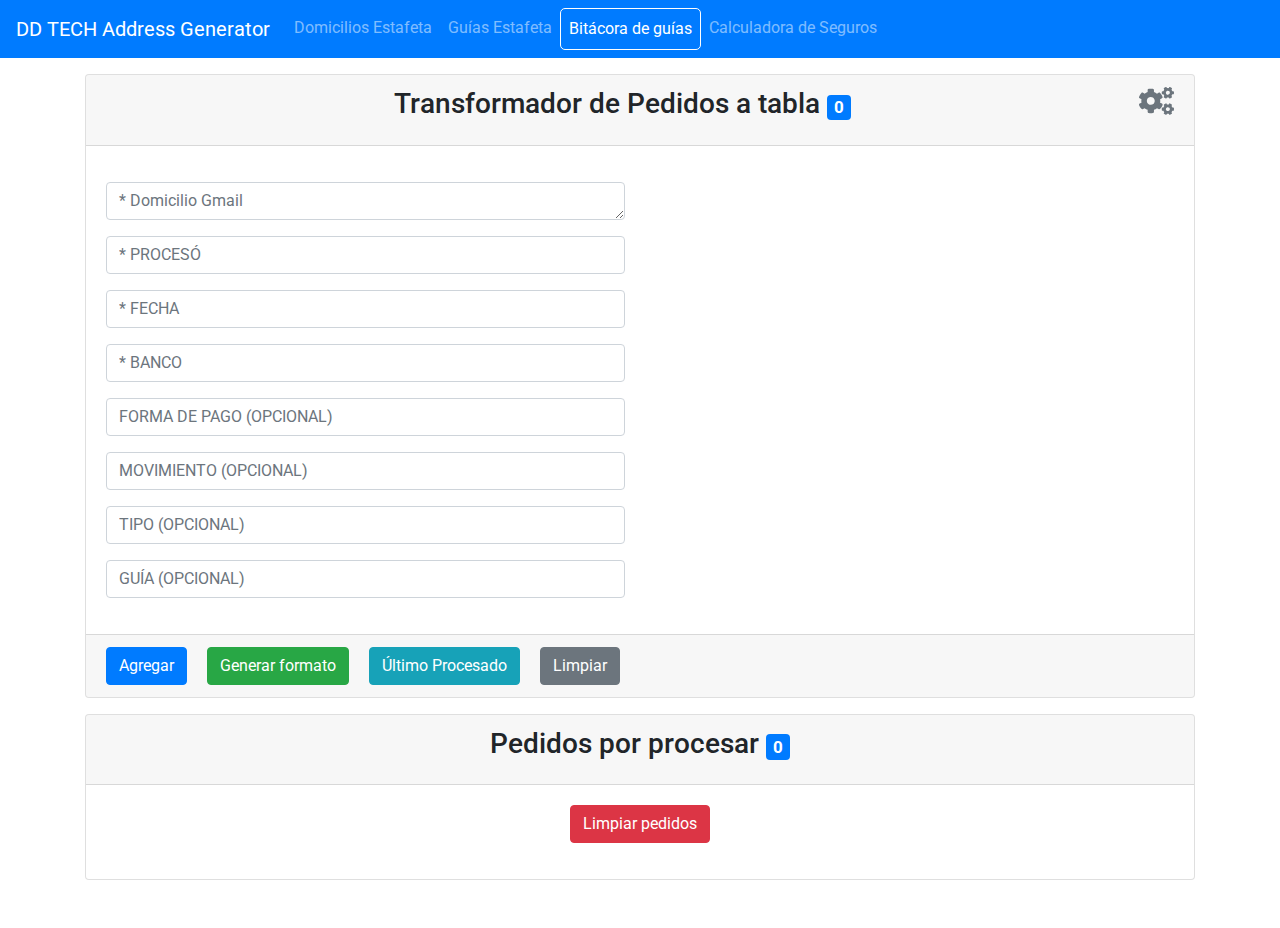
<file: order-excel-parser.html>
<!DOCTYPE html>
<html lang="en">

<head>
    <meta charset="UTF-8">
    <meta name="viewport" content="width=device-width, initial-scale=1.0">
    <title>DD Tech Order Excel Parser</title>

    <link href="https://fonts.googleapis.com/css2?family=Roboto&display=swap" rel="stylesheet">

    <link rel="stylesheet" href="https://maxcdn.bootstrapcdn.com/bootstrap/4.0.0/css/bootstrap.min.css"
        integrity="sha384-Gn5384xqQ1aoWXA+058RXPxPg6fy4IWvTNh0E263XmFcJlSAwiGgFAW/dAiS6JXm" crossorigin="anonymous">
    <link rel="stylesheet" href="assets/css/shared.css">

    <script src="https://code.jquery.com/jquery-3.5.1.slim.min.js"
        integrity="sha384-DfXdz2htPH0lsSSs5nCTpuj/zy4C+OGpamoFVy38MVBnE+IbbVYUew+OrCXaRkfj"
        crossorigin="anonymous"></script>
    <script src="https://cdnjs.cloudflare.com/ajax/libs/popper.js/1.12.9/umd/popper.min.js"
        integrity="sha384-ApNbgh9B+Y1QKtv3Rn7W3mgPxhU9K/ScQsAP7hUibX39j7fakFPskvXusvfa0b4Q"
        crossorigin="anonymous"></script>
    <script src="https://maxcdn.bootstrapcdn.com/bootstrap/4.0.0/js/bootstrap.min.js"
        integrity="sha384-JZR6Spejh4U02d8jOt6vLEHfe/JQGiRRSQQxSfFWpi1MquVdAyjUar5+76PVCmYl"
        crossorigin="anonymous"></script>

    <script src="assets/js/fontawesome/fontawesome.min.js"></script>
    <script src="assets/js/fontawesome/solid.min.js"></script>

    <script src="assets/js/shared.js"></script>
    <script src="assets/js/monitor.js"></script>

    <script type="text/javascript">
        let orders = {};
        let currentOrder = {};
        let lastOrderRemoved = null;

        $(document).ready(function() {
            $('#gmail_order').focus();

            if (!window.localStorage.getItem('orders'))
                window.localStorage.setItem('orders', JSON.stringify({}))

            orders = JSON.parse(window.localStorage.getItem('orders'));
            updateCounter(orders);

            Object.getOwnPropertyNames(orders).forEach(orderKey => {
                $('.orders-container').append(
                    orderToHtml(orders[orderKey], orderKey)
                );
            });

            // submit form on enter
            $("input").on("keydown", function(event) {
                if (event.keyCode === 13) {
                if (event.shiftKey)
                    return;
                event.preventDefault();
                $('.add-btn').click();
                }
            });
            // submit form on enter
        });

        function addOrder() {
            const errors = validateData(currentOrder);
            if (errors.length > 0) {
                console.log('got some errors', errors);
                bootstrapAlert({errors: errors, type: 'warning'}); return;
            }

            const orderKey = generateHashId();
            orders[orderKey] = currentOrder;
            updateLocalStorageOrders();

            $('.orders-container').prepend(orderToHtml(currentOrder, orderKey));

            const msg = `
                La orden <strong>${currentOrder.orderId}</strong>
                del cliente <strong>${currentOrder.client}</strong>
                se agregó a la lista de ordenes por procesar`;
            bootstrapAlert({ msg: msg, icon: 'flag', type: 'success' });
            cleanFields();
            updateCounter(orders);
            $('#gmail_order').focus();

            if (Object.getOwnPropertyNames(orders).length == 99)
                processOrders();
        }

        function cleanOrders() {
            orders = {};
            updateLocalStorageOrders();
            $('.orders-container').html('');
            updateCounter(orders);
        }

        function cleanAll() {
            cleanFields();
            cleanOrders();

            $('#processor').val('');
            $('#date').val('');
            $('#bank').val('');
        }

        function cleanFields() {
            $('#gmail_order').val('');
            $('#payment_type').val('');
            $('#movement').val('');
            $('#type').val('');
            $('#guide').val('');

            currentOrder = newOrderObject();
            $('.order-preview').html('');

            $('#gmail_order').focus();
        }

        function closeEditBox(attr, event = null) {
            if (event) {
                if (event.keyCode == 13)
                    $(`.order-${attr}-edit-box`).html(''); // close on enter
            } else {
                $(`.order-${attr}-edit-box`).html('');
            }
        }

        function completeObjFromGmailOrder(obj, orderData) {
            obj.orderId = orderData.match(/Pedido: #[\d]+/g)[0].replace('Pedido: #', '');

            obj.client = orderData.match(/Cliente(.)+\n/g)[0].replace('Cliente ', '').replace('\n', '');
            obj.email = orderData.match(/Email(.)+\n/g)[0].replace('Email ', '').replace('\n', '');

            obj.parcel = orderData.match(/Paquetería(.)+\n/g)[0].replace('Paquetería ', '').replace('\n', '');

            match = orderData.match(/Seguro de envío(.)+\n/g);
            obj.insuranceCost = !match ? 'NO' : match[0].replace('Seguro de envío ', '').replace('\n', '');

            obj.total = orderData.match(/Total de pedido con envío(.)+\n/g)[0].replace('Total de pedido con envío ', '').replace('\n', '');

            match = orderData.match(/Factura(.)+\n/g);
            if (match) {
                obj.invoice = match[0].includes('N') ? 'N' : 'F';
            } else {
                obj.invoice = 'N';
            }

            const city = lastMatch(orderData, /Ciudad(.)+\n/g).replace('Ciudad ', '').replace('\n', '');
            const state = lastMatch(orderData, /Ciudad(.)+\n[\s>]*Estado(.)+/g)
                .replace(/Ciudad(.)+\n[\s>]*Estado[\s]+/g, '').replace('\n', '');
            obj.destination = `${city}, ${state}`;

            return obj;
        }

        function copyElementContents(elementId) {
            let el = document.getElementById(elementId);
            let body = document.body, range, sel;

            if (document.createRange && window.getSelection) {
                range = document.createRange();
                sel = window.getSelection();
                sel.removeAllRanges();
                try {
                    range.selectNodeContents(el);
                    sel.addRange(range);
                } catch (e) {
                    range.selectNode(el);
                    sel.addRange(range);
                }
            } else if (body.createTextRange) {
                range = body.createTextRange();
                range.moveToElementText(el);
                range.select();
            }

            document.execCommand('copy');
            sel.removeAllRanges();

            bootstrapAlert({msg: 'Elemento copiado al PP', type: 'primary'})
        }

        function editCurrentOrderAttr(attr) {
            const currentValue = currentOrder[attr];

            $(`.order-${attr}-edit-box`).html(`
                <div class="input-group">
                    <div class="input-group-prepend">
                        <div class="btn btn-primary close-edit-box-${attr}"
                            onclick="closeEditBox('${attr}')">Ok!</div>
                    </div>
                    <input type="text" name="update_attr_${attr}" id="update_attr_${attr}"
                        class="form-control" value="${currentValue}"
                        onkeyup="updateCurrentOrderAttr(this, '${attr}')"
                        onkeypress="closeEditBox('${attr}', event);">
                </div>
            `);

            $('#update_attr_' + attr).focus();
        }

        function newOrderObject() {
            return {
                orderId: '',
                client: '',
                email: '',
                destination: '',
                total: '',
                parcel: '',
                insuranceCost: '',
                invoice: '',
                processor: '',
                date: '',
                bank: '',
                paymentType: '',
                movement: '',
                type: '',
                guide: ''
            }
        }

        function orderDataToObject(orderData) {
            obj = newOrderObject();

            obj.processor = $('#processor').val();
            obj.paymentType = $('#payment_type').val();
            obj.date = $('#date').val();
            obj.bank = $('#bank').val();
            obj.movement = $('#movement').val();
            obj.type = $('#type').val();
            obj.guide = $('#guide').val();

            if (!orderData)
                return obj; // return now if there is no data to process

            obj = completeObjFromGmailOrder(obj, orderData);
            obj = refineOrderData(obj);

            return obj;
        }

        function orderToHtml(order, orderKey) {
            return `
                <p class="order-${orderKey} border rounded p-2">
                    <button type="button" class="btn btn-danger mr-3" onclick="removeOrder('${orderKey}')">
                        <i class="fas fa-times fa-lg"></i>
                    </button>
                    <strong>${order.orderId}</strong> | ${order.client} |
                    ${order.processor} | ${order.date} | ${order.bank}
                </p>
            `;
        }

        function orderToTableRow(order) {
            return `
                <tr>
                    <td>${order.client}</td>
                    <td></td>
                    <td>${order.invoice}</td>
                    <td>${order.paymentType}</td>
                    <td>${order.date}</td>
                    <td>${order.bank}</td>
                    <td>${order.movement}</td>
                    <td>${order.total}</td>
                    <td>${order.destination}</td>
                    <td>${order.processor}</td>
                    <td>${order.orderId}</td>
                    <td>${order.insuranceCost}</td>
                    <td>${order.type}</td>
                    <td>${order.guide}</td>
                    <td>${order.parcel}</td>
                    <td></td>
                    <td>${order.email}</td>
                </tr>
            `;
        }

        function processOrders() {
            const orderKeys = Object.getOwnPropertyNames(orders);
            if (orderKeys.length == 0){
                bootstrapAlert({msg: 'No hay domicilios por procesar'});
                return;
            }

            $('#processed_orders').html('');

            orderKeys.forEach((orderKey, indx, array) => {
                $('#processed_orders').append(orderToTableRow(orders[orderKey]));
            });

            cleanAll();

            $('#ddtech-modal').modal('show');
            $('.copy-format').focus();
        }

        function refineOrderData(obj){
            Object.getOwnPropertyNames(obj).forEach(attr => {
                obj[attr] = attr == 'email' ? obj[attr].toLowerCase() : obj[attr].toUpperCase();
            });

            obj.total = obj.total.replace('$', '');

            if (obj.parcel.includes('GUADALAJARA'))
                obj.parcel = obj.destination.includes('JALISCO') ? 'ZMG' : 'ESTAFETA';
            else if (obj.parcel.includes('GRATIS') || obj.parcel.includes('AÉREO'))
                obj.parcel = 'ESTAFETA';

            return obj;
        }

        function refreshCurrentOrder() {
            const orderData = $('#gmail_order').val();

            try {
                currentOrder = orderDataToObject(orderData);
            } catch (error) {
                console.error(error);
                bootstrapAlert({ msg: 'Hay un error en el formato de la información', dismissDelay: 30000 });

                orderKeys = Object.getOwnPropertyNames(currentOrder);
                orderKeys.forEach(orderKey => {
                    currentOrder[orderKey] = '';
                });

                return;
            }

            return currentOrder;
        }

        function removeOrder(orderKey) {
            lastOrderRemoved = orders[orderKey];

            delete orders[orderKey];
            updateLocalStorageOrders();

            $('.order-' + orderKey).remove();
            updateCounter(orders);

            msg = `
                Se eliminó la orden ${lastOrderRemoved.shortName}
                si deseas restaurarla haz click
                <button class="btn btn-primary" onclick="restoreLastOrderRemoved()">Aquí</button>
            `;
            bootstrapAlert({ msg: msg, type: 'warning' })
        }

        function restoreLastOrderRemoved() {
            if (!lastOrderRemoved)
                return;

            currentOrder = lastOrderRemoved;
            addOrder();
            lastOrderRemoved = null;
        }

        function translatedAttrs() {
            return {
                orderId: 'Pedido',
                client: 'Cliente',
                email: 'email',
                parcel: 'Paquetería',
                insuranceCost: 'Seguro',
                total: 'Total',
                invoice: 'Factura',
                destination: 'Destino',
                processor: 'Procesó',
                paymentType: 'Forma de pago',
                date: 'Fecha',
                bank: 'Banco',
                movement: 'Movimiento',
                type: 'Tipo',
                guide: 'Guía'
            };
        }

        function updateCurrentOrderAttr(input, attr) {
            currentOrder[attr] = input.value.toUpperCase();
            $(`.order-${attr}-preview`).html(currentOrder[attr]);

            if (attr == "parcel") {
                $('.order-parcel-preview').removeClass('estafeta');
                $('.order-parcel-preview').removeClass('fedex');
                $('.order-parcel-preview').removeClass('zmg');
                $('.order-parcel-preview').removeClass('dhl');

                $('.order-parcel-preview').addClass(currentOrder.parcel.toLowerCase());
            }

            validateData(currentOrder);
        }

        function updateLocalStorageOrders() {
            window.localStorage.setItem('orders', JSON.stringify(orders));
        }

        function updatePreview() {
            refreshCurrentOrder();

            const previewHolder = $('.order-preview');
            let preview = `
                <h5><strong>Información de la órden</strong></h5>
            `;

            let extraSpace = '';
            Object.getOwnPropertyNames(currentOrder).forEach(attr => {
                extraSpace = ['destination', 'total', 'invoice'].includes(attr) ? '<br>' : '';

                preview += `
                    <div>
                        <strong class="preview-label" onclick="editCurrentOrderAttr('${attr}')">
                            ${translatedAttrs()[attr]}:
                        </strong>
                        <span class="order-${attr}-preview preview-label"
                            onclick="editCurrentOrderAttr('${attr}')">
                            ${currentOrder[attr]}
                        </span><br>
                        <span class="order-${attr}-edit-box"></span>
                        ${extraSpace}
                    </div>
                `;
            });

            previewHolder.html(preview);

            $('.order-parcel-preview').removeClass('estafeta');
            $('.order-parcel-preview').removeClass('fedex');
            $('.order-parcel-preview').removeClass('zmg');
            $('.order-parcel-preview').removeClass('dhl');

            $('.order-parcel-preview').addClass(currentOrder.parcel.toLowerCase());

            validateData(currentOrder);
        }

        function validateData(order) {
            let errors = [];
            const required = [
                'orderId',
                'client',
                'email',
                'parcel',
                'insuranceCost',
                'total',
                'invoice',
                'destination',
                'processor',
                'date',
                'bank'
            ];

            required.forEach(attr => {
                if (!order[attr])
                    errors.push(`${translatedAttrs()[attr]} es requerido`);
            });

            return errors;
        }
    </script>
</head>

<body>
    <nav class="navbar navbar-expand-lg navbar-dark bg-primary">
        <a class="navbar-brand" href="https://devddtech.github.io/ddtech-parsers/">
            DD TECH Address Generator
        </a>
        <button class="navbar-toggler" type="button" data-toggle="collapse" data-target="#navbarSupportedContent" aria-controls="navbarSupportedContent" aria-expanded="false" aria-label="Toggle navigation">
            <span class="navbar-toggler-icon"></span>
        </button>

        <div class="collapse navbar-collapse" id="navbarSupportedContent">
            <ul class="navbar-nav mr-auto">
                <li class="nav-item">
                    <a class="nav-link" href="https://devddtech.github.io/ddtech-parsers/">
                        Domicilios Estafeta
                    </a>
                </li>
                <li class="nav-item">
                    <a class="nav-link" href="https://devddtech.github.io/ddtech-parsers/guides-generator.html">
                        Guías Estafeta
                    </a>
                </li>
                <li class="nav-item active">
                    <a class="nav-link" href="https://devddtech.github.io/ddtech-parsers/order-excel-parser.html">
                        Bitácora de guías
                    </a>
                </li>
                <li class="nav-item">
                    <a class="nav-link" href="https://devddtech.github.io/ddtech-parsers/insurance-calculator.html">
                        Calculadora de Seguros
                    </a>
                </li>
            </ul>
        </div>
    </nav>
    <!-- Navbar end -->

    <div class="container">
        <div class="card mt-3">
            <div class="card-header">
                <h3 class="text-center card-title">
                    Transformador de Pedidos a tabla
                    <small><span class="counter badge badge-primary">0</span></small>
                    <a href="#" class="text-secondary" data-toggle="modal" data-target="#monitor-modal">
                        <i class="fas fa-cogs float-right"></i>
                    </a>
                </h3>
            </div>

            <div class="card-body">
                <div class="alerts-container mt-3"></div>
                <div class="row">
                    <section class="col-lg-6 col-md-12">
                        <div class="form-group">
                            <label for="gmail_order" class="sr-only">Domicilio Gmail</label>
                            <textarea name="gmail_order" id="gmail_order" cols="30" rows="1" class="form-control"
                                onchange="updatePreview()" placeholder="* Domicilio Gmail" data-monitor-feed=true></textarea>
                        </div>

                        <div class="form-group">
                            <label for="processor" class="sr-only">Procesó</label>
                            <input type="text" list="processors" name="processor" id="processor" class="form-control"
                                onkeyup="updateCurrentOrderAttr(this, 'processor')" placeholder="* Procesó">
                            <datalist id="processors">
                                <option value="ALEXIS"/>
                                <option value="BRENDA"/>
                                <option value="CYNTHIA"/>
                                <option value="FANNY"/>
                                <option value="GRIS"/>
                                <option value="JESSY"/>
                                <option value="JOHNNY"/>
                                <option value="MIRY"/>
                                <option value="LILIA"/>
                                <option value="ROCIO"/>
                            </datalist>
                        </div>

                        <div class="form-group">
                            <label for="date" class="sr-only">Fecha</label>
                            <input type="text" name="date" id="date" class="form-control"
                                onkeyup="updateCurrentOrderAttr(this, 'date')" placeholder="* Fecha">
                        </div>

                        <div class="form-group">
                            <label for="bank" class="sr-only">Banco</label>
                            <input type="text" list="banks" name="bank" id="bank" class="form-control"
                                onkeyup="updateCurrentOrderAttr(this, 'bank')" placeholder="* Banco">
                            <datalist id="banks">
                                <option value="BC"/>
                                <option value="BCE"/>
                                <option value="BT"/>
                                <option value="ST"/>
                                <option value="MP"/>
                                <option value="PAYPAL"/>
                                <option value="DEBEMOS"/>
                                <option value="GARANTIA"/>
                            </datalist>
                        </div>

                        <div class="form-group">
                            <label for="payment_type" class="sr-only">Forma de pago</label>
                            <input type="text" list="payment_types" name="payment_type" id="payment_type" class="form-control"
                                onkeyup="updateCurrentOrderAttr(this, 'paymentType')" placeholder="Forma de pago (opcional)">
                            <datalist id="payment_types">
                                <option value="DEP EFEC"/>
                                <option value="TRANSF"/>
                                <option value="PAG OF"/>
                            </datalist>
                        </div>

                        <div class="form-group">
                            <label for="movement" class="sr-only">Movimiento</label>
                            <input type="text" name="movement" id="movement" class="form-control"
                                onkeyup="updateCurrentOrderAttr(this, 'movement')" placeholder="Movimiento (opcional)">
                        </div>

                        <div class="form-group">
                            <label for="type" class="sr-only">Tipo</label>
                            <input type="text" list="types" name="type" id="type" class="form-control"
                                onkeyup="updateCurrentOrderAttr(this, 'type')" placeholder="Tipo (opcional)">
                            <datalist id="types">
                                <option value="D/S"/>
                                <option value="30K"/>
                                <option value="35K"/>
                                <option value="40K"/>
                                <option value="45K"/>
                            </datalist>
                        </div>

                        <div class="form-group">
                            <label for="guide" class="sr-only">Guía</label>
                            <input type="text" name="guide" id="guide" class="form-control"
                                onkeyup="updateCurrentOrderAttr(this, 'guide')" placeholder="Guía (opcional)">
                        </div>
                    </section>

                    <section class="col-lg-6 col-md-12">
                        <div class="order-preview mt-3"></div>
                    </section>
                </div>
                <!-- Row end -->

            </div>
            <!-- Card body end -->

            <div class="card-footer">
                <button class="add-btn btn btn-primary mr-3" onclick="addOrder()">Agregar</button>
                <button class="btn btn-success mr-3" onclick="processOrders()">Generar formato</button>
                <button class="btn btn-info mr-3" onclick="$('#ddtech-modal').modal('show')">Último Procesado</button>
                <button class="btn btn-secondary mr-3" onclick="cleanFields()">Limpiar</button>
            </div>
        </div>
        <!-- Card end -->

        <div class="card mt-3 mb-5">
            <div class="card-header">
                <h3 class="text-center card-title">
                    Pedidos por procesar
                    <small><span class="counter badge badge-primary">0</span></small>
                </h3>
            </div>

            <div class="card-body">
                <div class="text-center">
                    <button class="btn btn-danger mb-3" onclick="cleanAll()">
                        Limpiar pedidos
                    </button>
                </div>
                <div class="orders-container"></div>
            </div>
        </div>
        <!-- Card end -->

        <div id="ddtech-modal" class="modal" tabindex="-1" role="dialog">
            <div class="modal-dialog" role="document">
                <div class="modal-content">
                    <div class="modal-header bg-primary text-light">
                        <h5 class="modal-title">Pedidos procesados</h5>
                        <button type="button" class="close" data-dismiss="modal" aria-label="Close">
                            <span aria-hidden="true">&times;</span>
                        </button>
                    </div>
                    <div class="modal-body">
                        <div class="processed-container">
                            <table class="table table-striped">
                                <thead>
                                    <tr>
                                        <td>Cliente</td>
                                        <td>Notas</td>
                                        <td>Factura</td>
                                        <td>Tipo de Pago</td>
                                        <td>Fecha</td>
                                        <td>Banco</td>
                                        <td>Movimiento</td>
                                        <td>Total</td>
                                        <td>Destino</td>
                                        <td>Procesó</td>
                                        <td>Pedido</td>
                                        <td>Seguro</td>
                                        <td>Tipo</td>
                                        <td>Guía</td>
                                        <td>Paquetería</td>
                                        <td>Fecha Salida</td>
                                        <td>Correo 1</td>
                                    </tr>
                                </thead>
                                <tbody id="processed_orders">
                                    <tr><td>Nada por aquí :/</td></tr>
                                </tbody>
                            </table>
                        </div>
                    </div>
                    <div class="modal-footer">
                        <button type="button" class="btn btn-primary copy-format" data-dismiss="modal"
                            onclick="copyElementContents('processed_orders'); $('#gmail_order').focus();">
                            Copear y cerrar
                        </button>
                        <button type="button" class="btn btn-secondary" data-dismiss="modal">Cerrar</button>
                    </div>
                </div>
            </div>
        </div>

        <div id="monitor-modal" class="modal" tabindex="-1" role="dialog">
            <div class="modal-dialog" role="document">
                <div class="modal-content">
                    <div class="modal-header bg-primary text-light">
                        <h5 class="modal-title">Configuración del monitor</h5>
                        <button type="button" class="close" data-dismiss="modal" aria-label="Close">
                            <span aria-hidden="true">&times;</span>
                        </button>
                    </div>
                    <div class="modal-body"></div>
                    <div class="modal-footer">
                        <button type="button" class="btn btn-primary" data-dismiss="modal"
                            onclick="setMonitorValues();">
                            Guardar
                        </button>
                        <button type="button" class="btn btn-info" onclick="appendField();">
                            Añadir campo
                        </button>
                        <button type="button" class="btn btn-secondary" data-dismiss="modal">Cerrar</button>
                    </div>
                </div>
            </div>
        </div>

    </div>
    <!-- Container end -->
</body>
</html>
</file>
<file: assets/css/shared.css>
body { font-family: 'Roboto', sans-serif; }
input[type="text"] { text-transform: uppercase; }

.additional-info {
    background-color: #17a2b8;
    border-radius: 5px;
    color: #fefefe;
    padding: 3px 7px;
}

.card { background-color: rgba(255, 255, 255, 0.9) }

.nav-item.active {
    border: 1px solid #fefefe;
    border-radius: 5px;
}

.order-total-preview {
    background-color: green;
    color: #fefefe;
    padding: 0.3em;
}
.order-parcel-preview {
    background-color: #666;
    color: #fefefe;
    padding: 0.3em;
}
.order-parcel-preview.estafeta { background-color: #e53935; }
.order-parcel-preview.fedex { background-color: #3949ab; }
.order-parcel-preview.zmg { background-color: #7cb342; }
.order-parcel-preview.dhl { background-color: #fdd835; }

.preview-error {
    color: #fefefe;
    background-color: red;
    border-radius: 5px;
    padding: 0.2em;
}
.preview-label { cursor: pointer; }
.processed-container {
    overflow-y: scroll;
    height: 250px;
}

.table { font-size: 0.8em !important; }
.text-light { color: #fefefe; }
</file>
